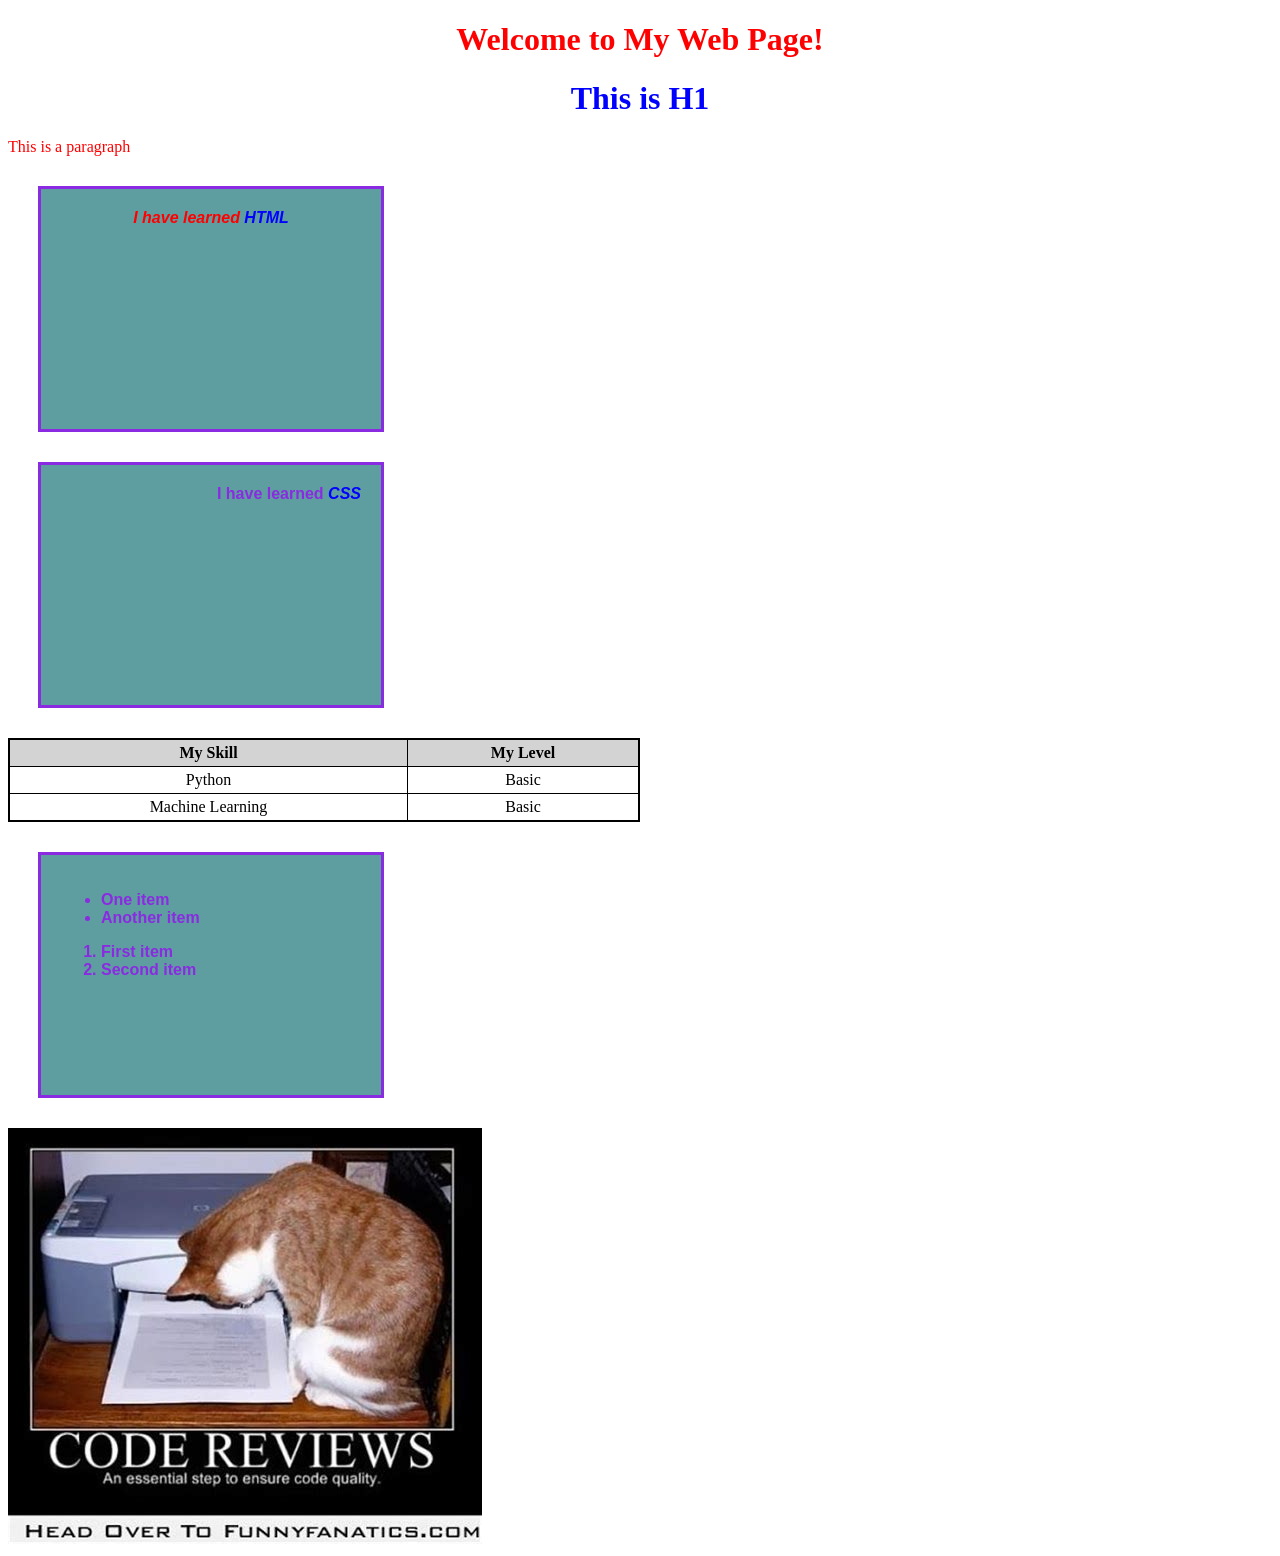
<file: lesson0/index.html>
<!DOCTYPE html>
<html>
    <head>
        <title> My Web Page </title>
        <link rel="stylesheet" href="styles.css">
        <style>
            div {
                /* font-family: 'Courier New', Courier, monospace; */
                font-family: Arial, Helvetica, sans-serif; /* It will use Arial, if not, it will use Helvetica, if not, then any sans-serif */
                font-weight: bold;
                background-color: cadetblue;
                width: 300px;
                height: 200px;
                margin: 30px;
                padding: 20px;
                border: 3px solid blueviolet;
                color: blueviolet;
            }
            table {
                border: 2px solid black;
                border-collapse: collapse;
                width: 50%;
            }
            th, td {
                text-align: center;
                border: 1px solid black;
                padding: 4px;
            }
            th {
                background-color: lightgray;
            }
            #top {
                text-align: center;
                color: red;
            }
            #bottom {
                text-align: right;
            }
            .name{
                font-style: italic;
                color: blue;
            }
        </style>
    </head>
    <body>
        <h1 style="color:red;text-align:center;">Welcome to My Web Page!</h1>
        <h1> This is H1 </h1>
        <p> This is a paragraph </p>
        <!-- id and class can be anywhere, but id must be unique -->
        <!-- level: id > class > div -->
        <div id=top class="name">
            I have learned <span class="name">HTML</span>
        </div>
        <div id=bottom>
            I have learned <span class="name">CSS</span>
        </div>
        <table>
            <tr>
                <th>My Skill</th>
                <th>My Level</th>
            </tr>
            <tr>
                <td>Python</td>
                <td>Basic</td>
            </tr>
            <tr>
                <td>Machine Learning</td>
                <td>Basic</td>
            </tr>
        </table>
        <div>
                <ul>
                        <li>One item</li>
                        <li>Another item</li>
                </ul>
                <ol>
                    <li>First item</li>
                    <li>Second item</li>
                </ol>
        </div>
        <img src="cat.jpg">
    </body>
</html>
</file>
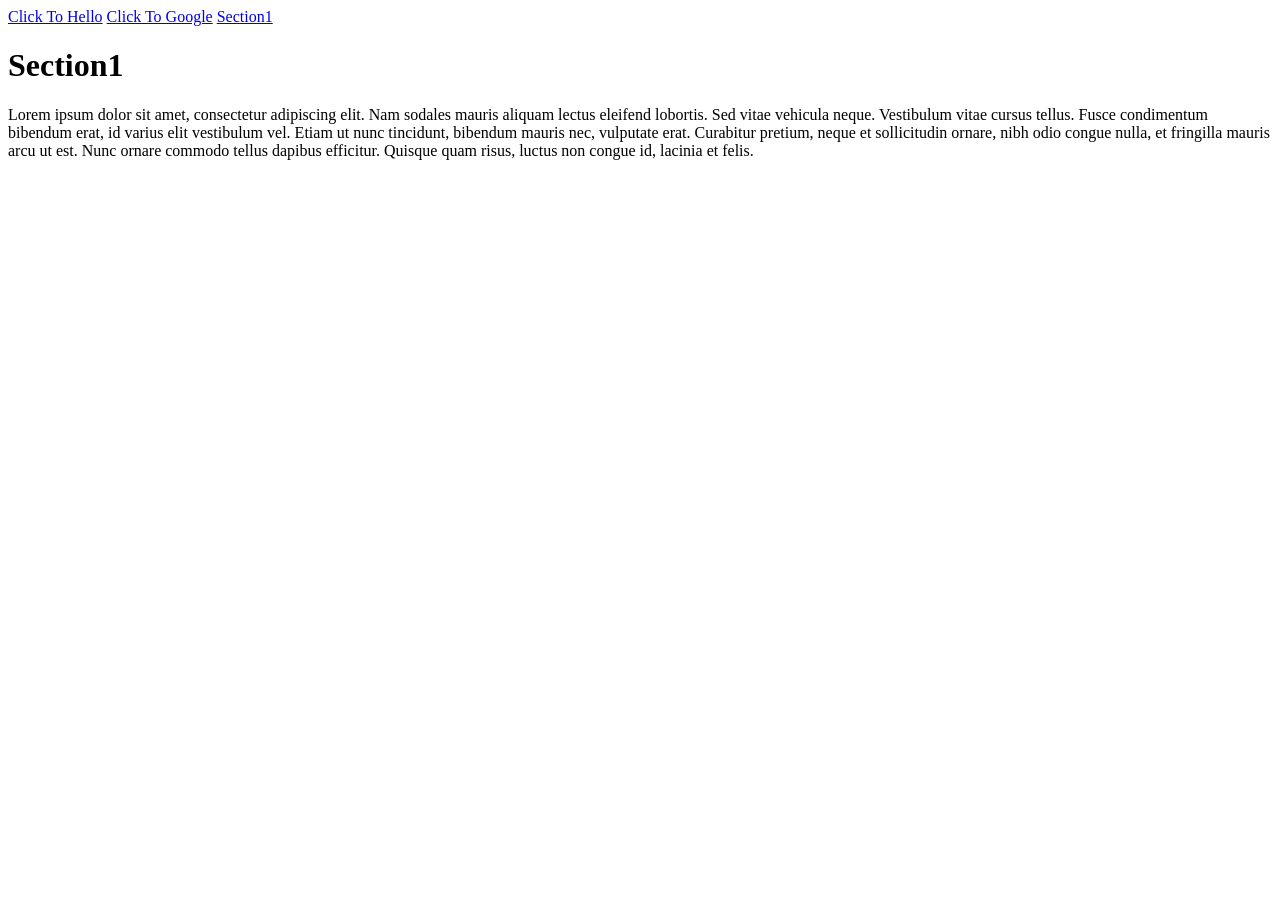
<file: lesson1/index.html>
<!DOCTYPE html>
<html>
    <head>
        <title>My Page</title>
    </head>
    <body>
        <a href="hello.html">Click To Hello</a>
        <a href="https://google.com">Click To Google</a>
        <a href="#section1">Section1</a>

        <h1 id="section1">Section1</h1>
        <p>
            Lorem ipsum dolor sit amet, consectetur adipiscing elit. Nam sodales mauris aliquam lectus eleifend lobortis. Sed vitae vehicula neque. Vestibulum vitae cursus tellus. Fusce condimentum bibendum erat, id varius elit vestibulum vel. Etiam ut nunc tincidunt, bibendum mauris nec, vulputate erat. Curabitur pretium, neque et sollicitudin ornare, nibh odio congue nulla, et fringilla mauris arcu ut est. Nunc ornare commodo tellus dapibus efficitur. Quisque quam risus, luctus non congue id, lacinia et felis.
        </p>
    </body>
</html>
</file>
<file: lesson0/styles.css>
h1 {
    color: blue;
    text-align: center;
}
p {
    color: red;
}
</file>
